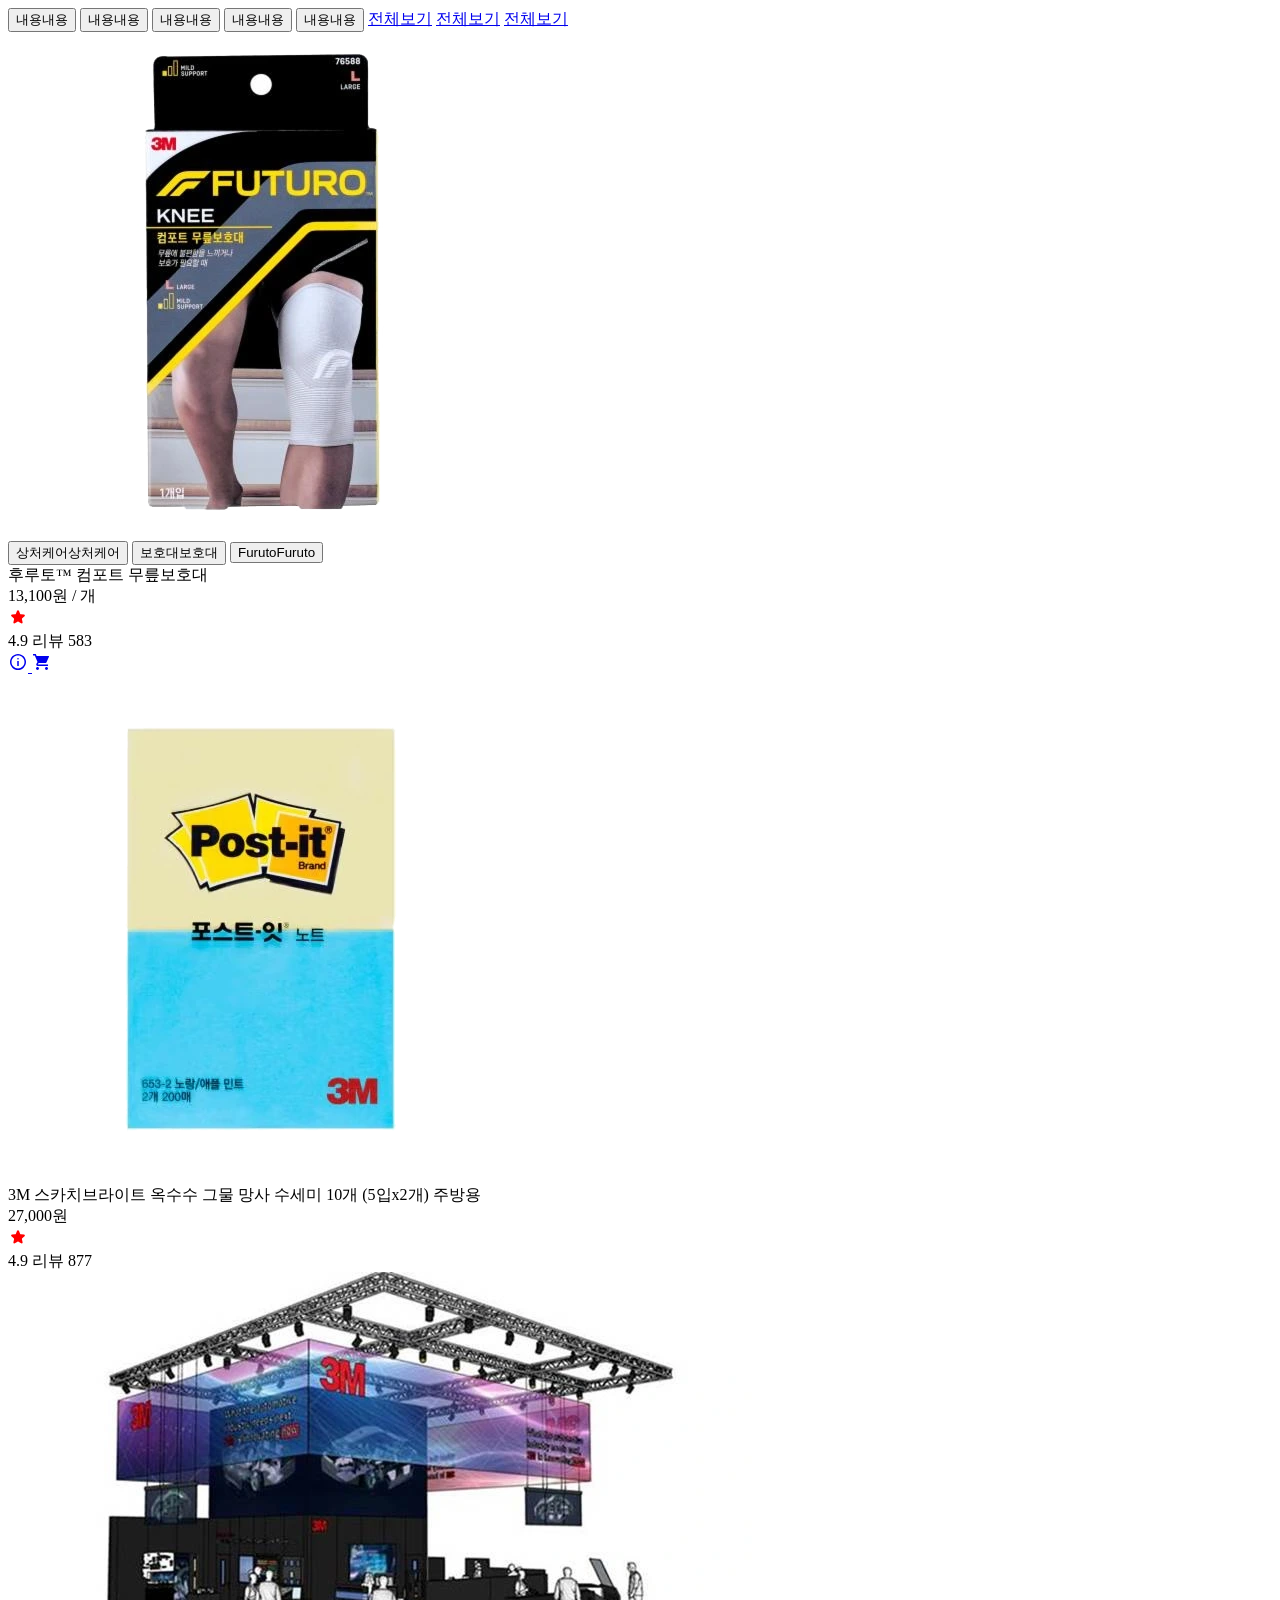
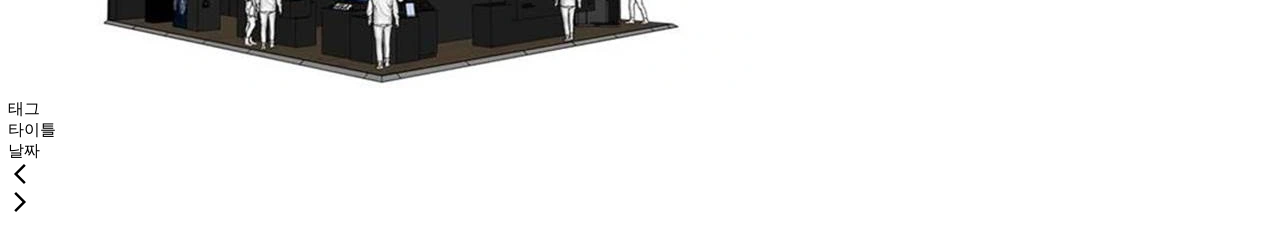
<file: component.html>
<!DOCTYPE html>
<html lang="en">
  <head>
    <meta charset="UTF-8" />
    <meta name="viewport" content="width=device-width, initial-scale=1.0" />
    <title>Document</title>
  </head>
  <body>
    <!-- tag button -->
    <button class="button__tag"><span class="blind">내용</span>내용</button>
    <button class="button__tag" button-style="ghost"><span class="blind">내용</span>내용</button>
    <button class="button__tag" button-size="large"><span class="blind">내용</span>내용</button>
    <button class="button__tag" button-size="large" show-marker="false"><span class="blind">내용</span>내용</button>
    <button class="button__tag" button-size="large" show-marker="false" button-selected="true"><span class="blind">내용</span>내용</button>

    <!-- buttons-st-1 -->
    <a href="#" class="button__st-1" title="전체보기"><span class="button__st-1-text">전체보기</span></a>
    <a href="#" class="button__st-1" button-style="inverted" title="전체보기"><span class="button__st-1-text">전체보기</span></a>
    <a href="#" class="button__st-1" button-style="ghost" title="전체보기"><span class="button__st-1-text">전체보기</span></a>

    <!-- card-st-1 -->
    <div class="slide__content slide__content-middle card-st-1">
      <div class="left-box">
        <div class="img-box"><img src="./images/img_knee.webp" alt="Furuto knee protective gear" /></div>
      </div>
      <div class="right-box">
        <div class="slide__content-tag-wrap tag-wrap">
          <button class="button__tag"><span class="blind">상처케어</span>상처케어</button>
          <button class="button__tag"><span class="blind">보호대</span>보호대</button>
          <button class="button__tag"><span class="blind">Furuto</span>Furuto</button>
        </div>
        <div class="slide__content-name card__name">후루토™ 컴포트 무릎보호대</div>
        <div class="slide__content-price card__price">13,100<span class="price__unit">원 / 개</span></div>
        <div class="slide__content-review card__review">
          <div class="review__star img-box"><img src="./images/ico_star.svg" alt="" /></div>
          <span class="reivew__star-digit">4.9</span>
          <span class="review">리뷰</span>
          <span class="review__amount">583</span>
        </div>
        <div class="slide__btn-wrap btn-wrap">
          <a href="#" class="slide__btn slide__btn-info btn btn-info" title="item info">
            <i class="svg-box">
              <svg width="20" height="20" viewBox="0 0 20 20" fill="none" xmlns="http://www.w3.org/2000/svg">
                <path
                  d="M9.25 14H10.75V9H9.25V14ZM9.99563 7.5C10.2069 7.5 10.3854 7.42854 10.5312 7.28563C10.6771 7.14271 10.75 6.96563 10.75 6.75438C10.75 6.54313 10.6785 6.36458 10.5356 6.21875C10.3927 6.07292 10.2156 6 10.0044 6C9.79313 6 9.61458 6.07146 9.46875 6.21437C9.32292 6.35729 9.25 6.53437 9.25 6.74562C9.25 6.95687 9.32146 7.13542 9.46438 7.28125C9.60729 7.42708 9.78438 7.5 9.99563 7.5ZM10.0058 18C8.90472 18 7.86806 17.7917 6.89583 17.375C5.92361 16.9583 5.07292 16.3854 4.34375 15.6562C3.61458 14.9271 3.04167 14.0767 2.625 13.105C2.20833 12.1333 2 11.0951 2 9.99042C2 8.88569 2.20833 7.85069 2.625 6.88542C3.04167 5.92014 3.61458 5.07292 4.34375 4.34375C5.07292 3.61458 5.92333 3.04167 6.895 2.625C7.86667 2.20833 8.90486 2 10.0096 2C11.1143 2 12.1493 2.20833 13.1146 2.625C14.0799 3.04167 14.9271 3.61458 15.6562 4.34375C16.3854 5.07292 16.9583 5.92167 17.375 6.89C17.7917 7.85847 18 8.89319 18 9.99417C18 11.0953 17.7917 12.1319 17.375 13.1042C16.9583 14.0764 16.3854 14.9271 15.6562 15.6562C14.9271 16.3854 14.0783 16.9583 13.11 17.375C12.1415 17.7917 11.1068 18 10.0058 18ZM10 16.5C11.8056 16.5 13.3403 15.8681 14.6042 14.6042C15.8681 13.3403 16.5 11.8056 16.5 10C16.5 8.19444 15.8681 6.65972 14.6042 5.39583C13.3403 4.13194 11.8056 3.5 10 3.5C8.19444 3.5 6.65972 4.13194 5.39583 5.39583C4.13194 6.65972 3.5 8.19444 3.5 10C3.5 11.8056 4.13194 13.3403 5.39583 14.6042C6.65972 15.8681 8.19444 16.5 10 16.5Z"
                  fill="currentColor"
                />
              </svg>
            </i>
          </a>
          <a href="#" class="slide__btn slide__btn-shop btn btn-shop" title="item shop">
            <i class="svg-box">
              <svg width="20" height="20" viewBox="0 0 20 20" fill="none" xmlns="http://www.w3.org/2000/svg">
                <path
                  d="M5.49563 18C5.08188 18 4.72917 17.8527 4.4375 17.5581C4.14583 17.2635 4 16.9094 4 16.4956C4 16.0819 4.14729 15.7292 4.44188 15.4375C4.73646 15.1458 5.09063 15 5.50438 15C5.91813 15 6.27083 15.1473 6.5625 15.4419C6.85417 15.7365 7 16.0906 7 16.5044C7 16.9181 6.85271 17.2708 6.55813 17.5625C6.26354 17.8542 5.90938 18 5.49563 18ZM14.4956 18C14.0819 18 13.7292 17.8527 13.4375 17.5581C13.1458 17.2635 13 16.9094 13 16.4956C13 16.0819 13.1473 15.7292 13.4419 15.4375C13.7365 15.1458 14.0906 15 14.5044 15C14.9181 15 15.2708 15.1473 15.5625 15.4419C15.8542 15.7365 16 16.0906 16 16.5044C16 16.9181 15.8527 17.2708 15.5581 17.5625C15.2635 17.8542 14.9094 18 14.4956 18ZM4.625 4H16.5C16.6944 4 16.8368 4.07639 16.9271 4.22917C17.0174 4.38194 17.0278 4.54167 16.9583 4.70833L14.6381 10.0804C14.5183 10.3601 14.3368 10.5833 14.0938 10.75C13.8507 10.9167 13.5764 11 13.2708 11H6.60417L5.72917 12.5H16V14H5.75C5.15278 14 4.71181 13.749 4.42708 13.2469C4.14236 12.7447 4.14583 12.2457 4.4375 11.75L5.52083 9.875L2.79167 3.5H1V2H3.77083L4.625 4Z"
                  fill="currentColor"
                />
              </svg>
            </i>
          </a>
        </div>
      </div>
    </div>

    <!-- card-st-2 -->
    <div class="slide__content card-st-2">
      <div class="img-box"><img src="./images/img_653-2.webp" alt="" /></div>
      <div class="text-box">
        <div class="card__name">3M 스카치브라이트 옥수수 그물 망사 수세미 10개 (5입x2개) 주방용</div>
        <div class="card__price">27,000<span class="price__unit">원</span></div>
        <div class="card__review">
          <div class="review__star img-box"><img src="./images/ico_star.svg" alt="" /></div>
          <span class="reivew__star-digit">4.9</span>
          <span class="review">리뷰</span>
          <span class="review__amount">877</span>
        </div>
      </div>
    </div>

    <!-- card-st-3 -->
    <div class="card-st-3">
      <div class="card__img img-box">
        <img src="./images/img_news-1.webp" alt="" />
        <div class="img__filter"></div>
      </div>
      <div class="card__text">
        <div class="card__tag">태그</div>
        <div class="card__title">타이틀</div>
        <div class="card__date">날짜</div>
      </div>
    </div>

    <!-- swiper-btns -->
    <div class="swiper-btns">
      <div class="swiper-btns__prev" button-style="ghost">
        <svg width="24" height="24" viewBox="0 0 24 24" fill="none" xmlns="http://www.w3.org/2000/svg">
          <path d="M15.975 22L17.75 20.225L9.525 12L17.75 3.775L15.975 2L5.975 12L15.975 22Z" fill="currentColor" />
        </svg>
      </div>
      <div class="swiper-btns__next" button-style="ghost">
        <svg width="24" height="24" viewBox="0 0 24 24" fill="none" xmlns="http://www.w3.org/2000/svg">
          <path d="M8.025 22L6.25 20.225L14.475 12L6.25 3.775L8.025 2L18.025 12L8.025 22Z" fill="currentColor" />
        </svg>
      </div>
    </div>
  </body>
</html>
</file>
